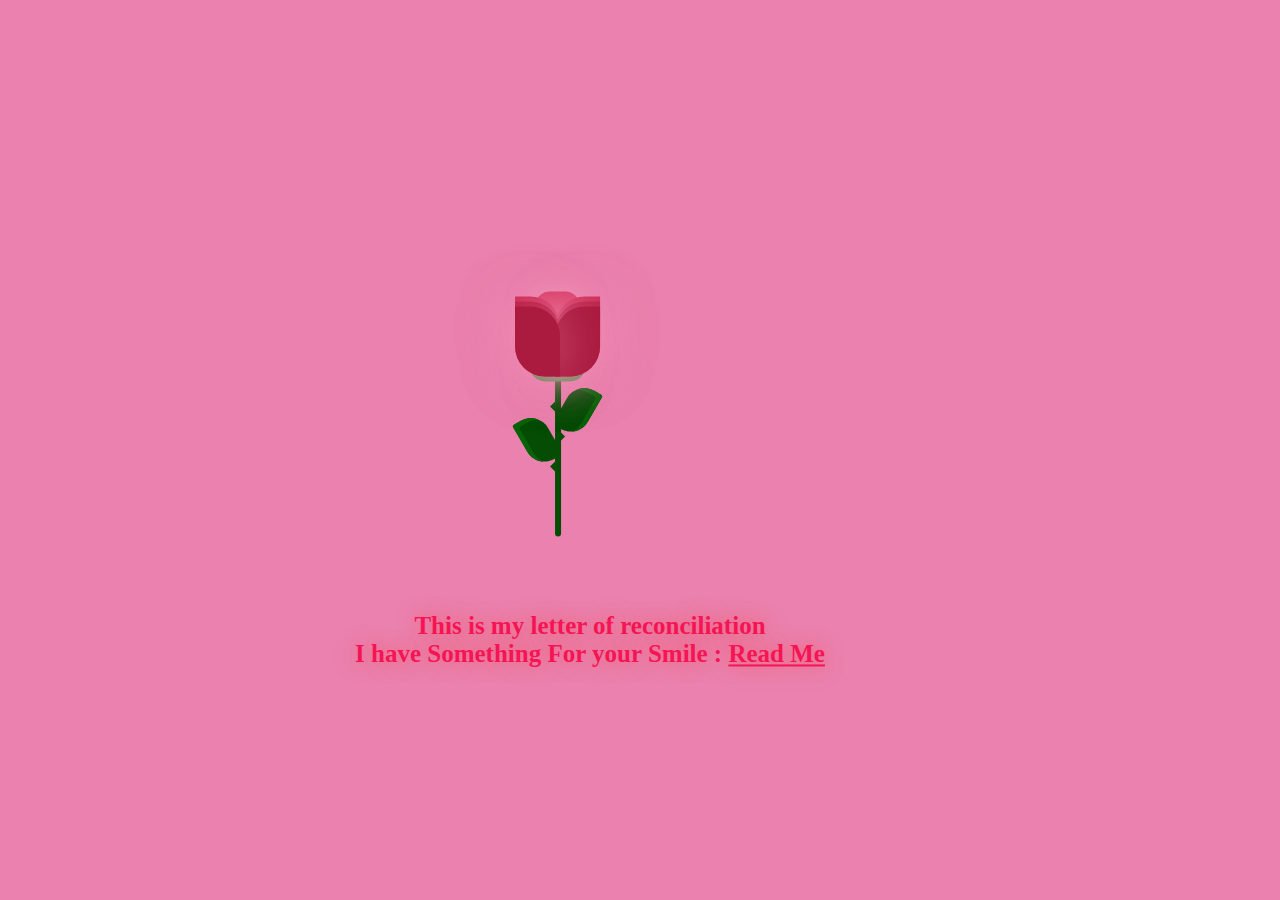
<file: index.html>
<!DOCTYPE html>
<html lang="en">
  <head>
    <meta charset="UTF-8" />
    <meta name="viewport" content="width=device-width, initial-scale=1.0" />
    <title>Apology</title>
    <link rel="stylesheet" href="style.css" />
    <link
      href="https://fonts.googleapis.com/css?family=Indie+Flower"
      rel="stylesheet"
      type="text/css"
    />
  </head>
  <body>
    <div class="container">
      <div class="glass">
        <div class="shine"></div>
      </div>
      <div class="thorns">
        <div></div>
        <div></div>
        <div></div>
        <div></div>
      </div>
      <div class="leaves">
        <div></div>
        <div></div>
        <div></div>
        <div></div>
      </div>
      <div class="petals">
        <div></div>
        <div></div>
        <div></div>
        <div></div>
        <div></div>
        <div></div>
        <div></div>
      </div>
      <div class="text">
        <h2></h2> This is my letter of reconciliation <br /> 
       I have Something For your Smile : <a href="new.html">Read Me</a></h2>
      </div>
    </div>
  </body>
</html>
</file>
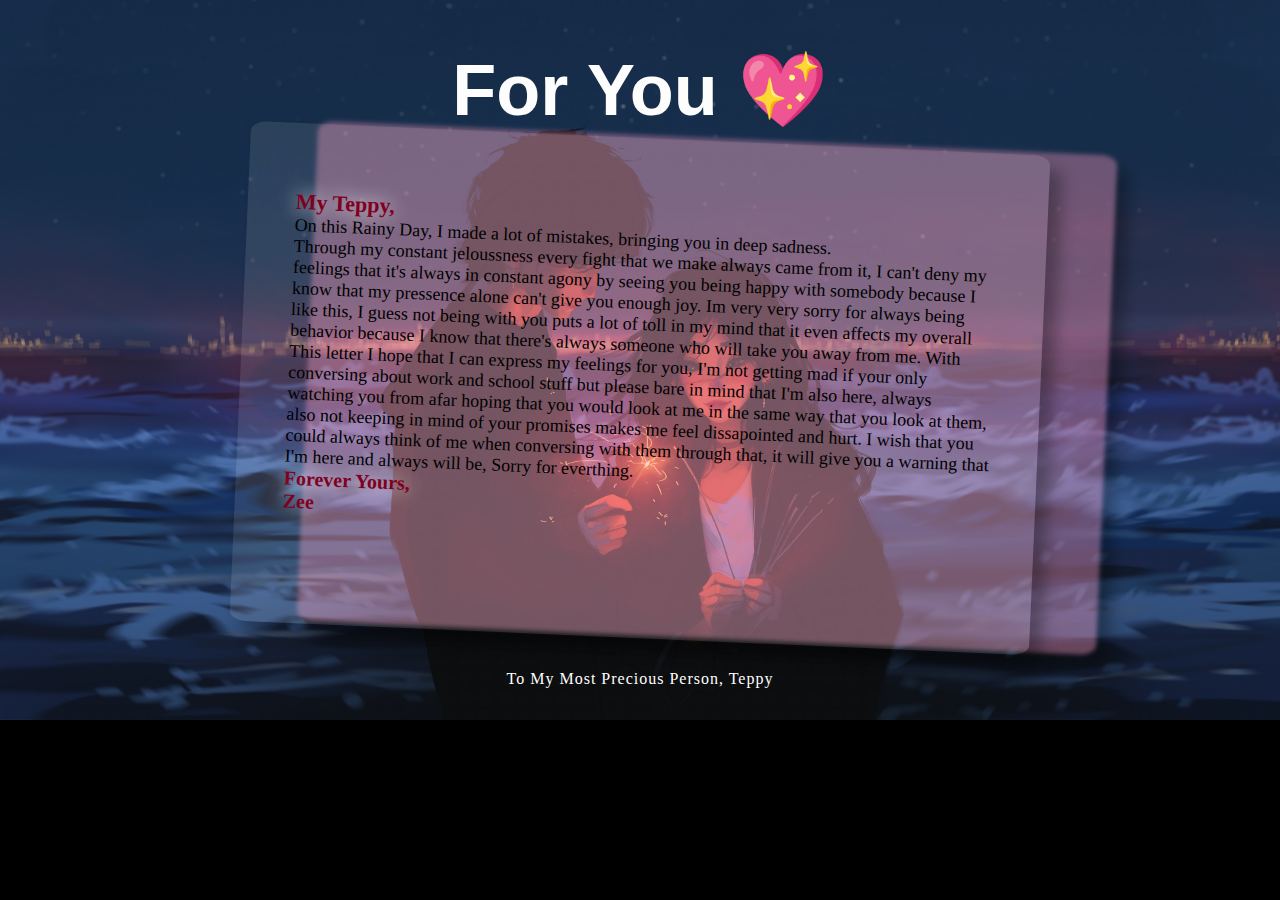
<file: new.html>
<!DOCTYPE html>
<html lang="en">
  <head>
    <meta charset="UTF-8" />
    <meta name="viewport" content="width=device-width, initial-scale=1.0" />
    <title>Apology</title>
    <link rel="stylesheet" href="new.css" />
  </head>
  <body>
    <div class="wrap">
      <h1>For You 💖</h1>
      <div class="postcard1"></div>
      <div class="postcard">
        <div class="letter"></div>
        <p>
          <span>My Teppy,</span>
          <br />
          On this Rainy Day, I made a lot of mistakes, bringing you in deep sadness.<br />
          Through my constant jeloussness every fight that we make always came from it,
          I can't deny my feelings that it's always in constant agony by seeing you being
          happy with somebody because I know that my pressence alone can't give you enough
          joy. Im very very sorry for always being like this, I guess not being with you
          puts a lot of toll in my mind that it even affects my overall behavior because I 
          know that there's always someone who will take you away from me. With This letter 
          I hope that I can express my feelings for you, I'm not getting mad if your 
          only conversing about work and school stuff but please bare in mind that I'm also
          here, always watching you from afar hoping that you would look at me in the same 
          way that you look at them, also not keeping in mind of your promises makes me feel
          dissapointed and hurt. I wish that you could always think of me when conversing with them
          through that, it will give you a warning that I'm here and always will be, Sorry for everthing.
          <br />
          <span class="ullu">
            Forever Yours,
            <br />
            Zee</span
          >
        </p>
        <div class="address">
         
        </div>
      </div>
    </div>

    <footer>
      <p>To My Most Precious Person, Teppy</p>
    </footer>
  </body>
</html>
</file>
<file: style.css>
@import url("https://fonts.googleapis.com/css2?family=Great+Vibes&display=swap");
body {
  height: 100%;
  width: 100%;
  background: #ea81ae;
  overflow: hidden;
  text-align: center;
  justify-content: center;
}

.container {
  position: absolute;
  left: 50%;
  top: 50%;
  transform: translate(-50%, -50%);
}

.glass {
  height: 350px;
  width: 200px;
}

.petals > div {
  position: absolute;
  background: #d52d58;
  width: 45px;
  height: 80px;
  top: 55px;
  transition: all 0.5s ease-out;
}
.petals > div:nth-child(1) {
  border-radius: 15px;
  box-shadow: 0px 0px 30px #f594b8;
  left: 80px;
  top: 60px;
  background: #d52d58;
}
.petals > div:nth-child(2),
.petals > div:nth-child(4),
.petals > div:nth-child(6) {
  background: #b81b43;
  left: 60px;
  border-radius: 0px 30px 0px 30px;
  transform-origin: bottom right;
}
.petals > div:nth-child(3),
.petals > div:nth-child(5),
.petals > div:nth-child(7) {
  background: #b81b43;
  left: 100px;
  border-radius: 30px 0px 30px 0px;
  transform-origin: bottom left;
}
.petals > div:nth-child(2) {
  z-index: 5;
  background: #ab1a3f;
  top: 75px;
  height: 70px;
  box-shadow: 0px 0px 50px rgba(245, 148, 184, 0.5);
  animation: bloom2 3s ease-in-out;
  animation-fill-mode: forwards;
}
.petals > div:nth-child(3) {
  z-index: 4;
  background: #ab1a3f;
  top: 75px;
  height: 70px;
  box-shadow: 0px 0px 50px rgba(245, 148, 184, 0.5);
  animation: bloom3 3s ease-in-out, glowing 2.5s ease-in-out infinite;
  animation-fill-mode: forwards;
}
.petals > div:nth-child(4) {
  z-index: 3;
  background: #b81b43;
  top: 70px;
  height: 75px;
  box-shadow: 0px 0px 50px rgba(245, 148, 184, 0.5);
  animation: bloom4 3s ease-in-out, glowing 2.5s ease-in-out infinite;
  animation-fill-mode: forwards;
}
.petals > div:nth-child(5) {
  z-index: 2;
  background: #b81b43;
  top: 70px;
  height: 75px;
  box-shadow: 0px 0px 50px rgba(245, 148, 184, 0.5);
  animation: bloom5 3s ease-in-out, glowing 2.5s ease-in-out infinite;
  animation-fill-mode: forwards;
}
.petals > div:nth-child(6) {
  z-index: 1;
  background: #c9204b;
  top: 65px;
  height: 70px;
  box-shadow: 0px 0px 50px rgba(245, 148, 184, 0.3);
  animation: bloom6 3s ease-in-out, glowing 2.5s ease-in-out infinite;
  animation-fill-mode: forwards;
}
.petals > div:nth-child(7) {
  z-index: 0;
  background: #c9204b;
  top: 65px;
  height: 70px;
  box-shadow: 0px 0px 50px rgba(245, 148, 184, 0.3);
  animation: bloom7 3s ease-in-out, glowing 2.5s ease-in-out infinite;
  animation-fill-mode: forwards;
}

.deadPetals > div {
  position: absolute;
  background: #d52d58;
  width: 20px;
  height: 15px;
  top: 120px;
  border-radius: 0px 30px 0px 30px;
  box-shadow: 0px 0px 30px rgba(245, 148, 184, 0.5);
  transition: all 0.5s ease-out;
}
.deadPetals > div:nth-child(1) {
  left: 80px;
  transform: rotate(-30deg);
  animation: falling 10s 4s ease-in-out infinite;
}
.deadPetals > div:nth-child(2) {
  left: 101px;
  transform: rotate(-30deg);
  animation: falling 20s 8s ease-in-out infinite;
}
.deadPetals > div:nth-child(3) {
  left: 79px;
  transform: rotate(-30deg);
  animation: falling 20s 12s ease-in-out infinite;
}
.deadPetals > div:nth-child(4) {
  left: 92px;
  transform: rotate(-30deg);
  animation: falling 20s 16s ease-in-out infinite;
}

.leaves > div:nth-last-child(1) {
  position: absolute;
  width: 55px;
  height: 30px;
  background: #338f37;
  top: 120px;
  left: 75px;
  border-radius: 100px;
}
.leaves > div:nth-child(1) {
  position: absolute;
  width: 6px;
  height: 210px;
  background: #054c05;
  top: 95px;
  left: 100px;
  border-radius: 0 0 100px 100px;
}
.leaves > div:nth-child(2) {
  position: absolute;
  width: 30px;
  height: 50px;
  top: 53px;
  border-radius: 5px 40px 20px 40px;
  background: #054c05;
  transform-origin: bottom;
  transform: rotate(-30deg);
  top: 180px;
  left: 80px;
  box-shadow: inset 5px 5px #066406;
}
.leaves > div:nth-child(3) {
  position: absolute;
  width: 30px;
  height: 50px;
  top: 53px;
  border-radius: 40px 5px 40px 20px;
  background: #054c05;
  transform-origin: bottom;
  transform: rotate(30deg);
  top: 150px;
  left: 95px;
  box-shadow: inset -5px 5px #066406;
}

.thorns > div {
  position: absolute;
  width: 0;
  height: 0;
  top: 140px;
}
.thorns > div:nth-child(odd) {
  border-top: 5px solid transparent;
  border-bottom: 5px solid transparent;
  border-left: 5px solid #054c05;
  left: 105px;
}
.thorns > div:nth-child(even) {
  border-top: 5px solid transparent;
  border-bottom: 5px solid transparent;
  border-right: 5px solid #054c05;
  left: 95px;
}
.thorns > div:nth-child(1) {
  top: 200px;
}
.thorns > div:nth-child(2) {
  top: 170px;
}
.thorns > div:nth-child(4) {
  top: 230px;
}

@keyframes bloom2 {
  50% {
    transform: rotate(-90deg);
    top: 200px;
    left: 100px;
  }
  100% {
    transform: rotate(-60deg);
    top: 252px;
    left: 50px;
    background: #71122a;
    box-shadow: 0px 0px 0px rgba(245, 148, 184, 0);
  }
}
@keyframes bloom3 {
  100% {
    transform: rotate(45deg);
  }
}
@keyframes bloom4 {
  100% {
    transform: rotate(-20deg);
  }
}
@keyframes bloom5 {
  100% {
    transform: rotate(20deg);
  }
}
@keyframes bloom6 {
  100% {
    transform: rotate(-5deg);
  }
}
@keyframes bloom7 {
  100% {
    transform: rotate(5deg);
  }
}
@keyframes glowing {
  50% {
    background: #d7365f;
    box-shadow: 0px 0px 60px #f594b8;
  }
}
@keyframes falling {
  20% {
    top: 335px;
    background: #9d193b;
    box-shadow: 0px 0px 0px rgba(245, 148, 184, 0);
  }
  100% {
    top: 335px;
    opacity: 0;
  }
}
.text {
  font-family: cursive;
  font-weight: 800;
  font-size: 25px;
  text-align: center;
  justify-content: center;
  color: rgb(245, 20, 84);
  text-shadow: 0 0 20px rgb(241, 94, 106);
  margin-left: -100px;
}
.text a {
  color: rgb(245, 20, 84);
}
.text a:hover {
  color: white;
  text-shadow: 0 0 20px rgb(235, 25, 42);
}
</file>
<file: new.css>
@import url("https://fonts.googleapis.com/css2?family=Great+Vibes&display=swap");
* {
  box-sizing: border-box;
}

body {
  font-family: "Varela Round", "Quicksand", sans-serif;
  background: url(background.jpg);
  background-size: cover;
  background-repeat: no-repeat;
  background-color: black;
}

.postcard {
  width: 800px;
  height: 500px;
  background: rgba(255, 255, 255, 0.101);

  margin: 0 auto;
  border-radius: 2%;
  display: flex;
  justify-content: space-between;
  padding: 3em;
  box-shadow: 0.8em 0.8em 15px rgba(0, 0, 0, 0.3);
  -ms-transform: rotate(2.5deg); /* IE 9 */
  -webkit-transform: rotate(2.5deg); /* Chrome, Safari, Opera */
  transform: rotate(2.5deg);
  -moz-transition: all 0.5s ease;
  -webkit-transition: all 0.5s ease;
  -o-transition: all 0.5s ease;
  transition: all 0.5s ease;
}

.postcard1 {
  width: 800px;
  height: 500px;
  background: #f594b862;
  position: absolute;
  left: 24%;
  -webkit-filter: blur(2px);
  z-index: -1;
  margin: 0 auto;
  border-radius: 2%;
  display: flex;
  justify-content: space-between;
  padding: 3em;
  box-shadow: 0.8em 0.8em 15px rgba(0, 0, 0, 0.3);
  -ms-transform: rotate(2.5deg); /* IE 9 */
  -webkit-transform: rotate(2.5deg); /* Chrome, Safari, Opera */
  transform: rotate(2.5deg);
  -moz-transition: all 0.5s ease;
  -webkit-transition: all 0.5s ease;
  -o-transition: all 0.5s ease;
  transition: all 0.5s ease;
}

h1 {
  text-align: center;
  font-size: 4.5em;
  color: #fdfdfd;
  margin-bottom: 5px;
}

/*animation*/
.postcard:hover,
.postcard:active,
.postcard:focus {
  -ms-transform: rotate(0deg); /* IE 9 */
  -webkit-transform: rotate(0deg); /* Chrome, Safari, Opera */
  transform: rotate(0deg);
  -moz-transition: all 0.5s ease;
  -webkit-transition: all 0.5s ease;
  -o-transition: all 0.5s ease;
  transition: all 0.5s ease;
}

.mail_stamp {
  width: 100px;
  float: right;
}

.push {
  margin-bottom: 1em;
  margin-top: 0.5em;
}

/*footer*/
footer {
  margin: 2em auto;
  text-align: center;
  font-family: "Varela Round", "Quicksand", sans-serif;
  color: white;
}

footer p {
  font-size: 1em;
  letter-spacing: 1px;
}
p span {
  font-size: 22px;
  font-weight: 600;
  text-shadow: 0 0 20px rgb(255, 255, 255);
  color: #800020;
}
p {
  font-size: 18px;
  font-family: cursive;
  font-weight: 540;
}
.ullu {
  font-size: 20px;

  text-shadow: 0 0 20px rgb(255, 255, 255);
}
</file>
